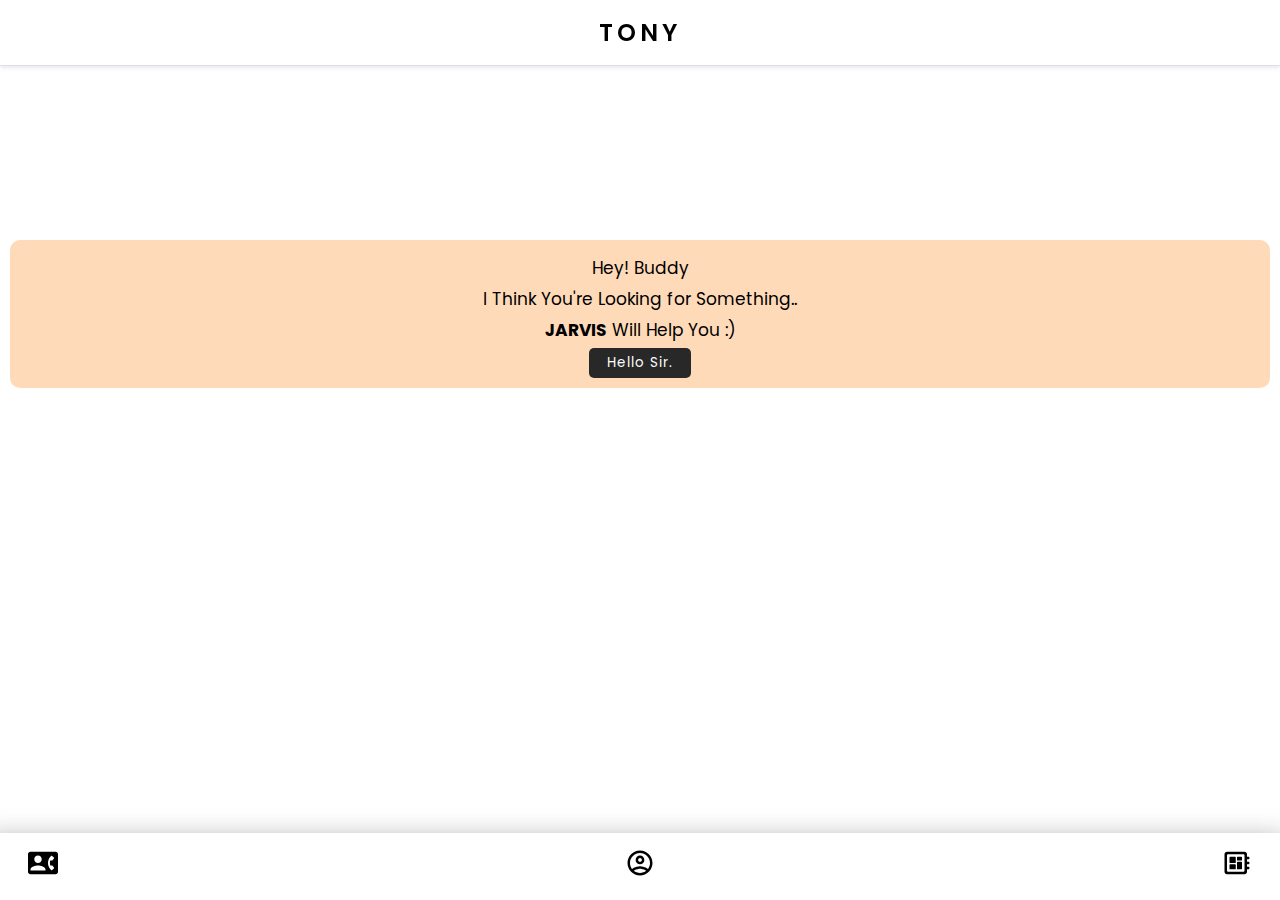
<file: index.html>
<!DOCTYPE html>
<html lang="en">
<head>
    <meta charset="UTF-8">
    <meta http-equiv="X-UA-Compatible" content="IE=edge">
    <meta name="viewport" content="width=device-width, initial-scale=1.0">
    <title>Document</title>
    <link rel="stylesheet" href="markmakestyle.css">
    <link rel="preconnect" href="https://fonts.googleapis.com">
<link rel="preconnect" href="https://fonts.gstatic.com" crossorigin>
<link href="https://fonts.googleapis.com/css2?family=Poppins:ital,wght@0,200;0,300;0,400;0,500;0,600;0,900;1,200;1,300;1,400&display=swap" rel="stylesheet">
</head>
<body>
    <div class="mark-header">
        TONY
    </div>
    <div id="avenger-squad">

    </div>

    <div class="mark-footer">
        <div class="mark-footer-items">
            <ul>
                <li onclick="jarvismakeview('/contact')"><span><img src="icons/contact.svg" alt="" class="mark-icons"></span></li>
                <li onclick="jarvismakeview('/')"><span><img src="icons/profile.svg" alt="" class="mark-icons"></span></li>
                <li onclick="jarvismakeview('/works')"><span><img src="icons/services.svg" alt="" class="mark-icons"></span></li>
            </ul>
        </div>
    </div>
</body>
<script src="app.js"></script>
</html>
</file>
<file: markmakestyle.css>
*{
    box-sizing: border-box;
    font-family: 'Poppins', sans-serif;
}
body{
    margin: 0;
    padding: 0;
}

.mark-header{
    display: block;
    width: 100%;
    background: white;
    text-align: center;
    padding: 15px 0;
    position:fixed;
    top: 0;
    z-index: 10;
    box-shadow: rgb(50 50 105 / 15%) 0px 2px 5px 0px, rgb(0 0 0 / 5%) 0px 1px 1px 0px;
    font-size: 1.5rem;
    font-weight: 600;
    letter-spacing: 4px;
}

#avenger-squad{
    display: block;
    margin: 4.2rem 10px;
}
.mark-footer{
    display: block;
    position: fixed;
    bottom: 0;
    background: rgb(255, 255, 255);
    box-shadow: rgb(0 0 0 / 45%) -5px 20px 28px 11px;
    z-index: 10;
    width: 100%;
}

.mark-footer-items ul{
    display: flex;
    justify-content: space-between;
    align-items: center;
    margin: 0px;
    padding: 10px;
}

.mark-footer-items ul li{
    list-style: none;
    padding:5px 18px;
}
.mark-footer-items ul li:hover{
    background: #00000033;
    border-radius: 25px;
    padding: 5px 18px;
    transition: 1s ease;
}

.mark-icons{
    width: 30px;
}

.home-div{
    display: flex;
    justify-content: center;
    align-items: center;
    height: 75vh;
}

.mark-pageerror{
    background: peachpuff;
    padding: 10px;
    border-radius: 10px;
    margin-top: 15rem;
    display: block;
    justify-content: center;
    align-items: center;
}
.mark-error-content h3 {
    font-weight: 400;
    margin: 5px;
    font-size: 17px;
    text-align: center;
}

.jarvis-btn{
    display: block;
    margin: 0 auto;
    background: #282828;
    border: none;
    padding: 5px 18px;
    color: #fff;
    border-radius: 5px;
    letter-spacing: 1px;
}

.mark-contact-header{
    margin-top: 8rem;
        display: flex;
        flex-direction: column;
        justify-content: center;
        align-items: center;
}

.tony-pic{
    width: 150px;
    height: 150px;
    background: gray;
    border-radius: 50%;
}

.tony-pic img{
    width: 150px;
        object-position: center;
        height: 150px;
        border-radius: 50%;
}

.tony-info{
    margin-top: 1rem;
    width: 90%;
}

.tony-name{
    background: lightgray;
    text-align: center;
    width: 150px;
    border-radius: 5px;
    padding: 5px;
    margin: 0 auto;
}

.tony-social-media{
    margin-top: 1rem;
    background: lightgray;
    padding: 5px;
    border-radius: 5px;
}
</file>
